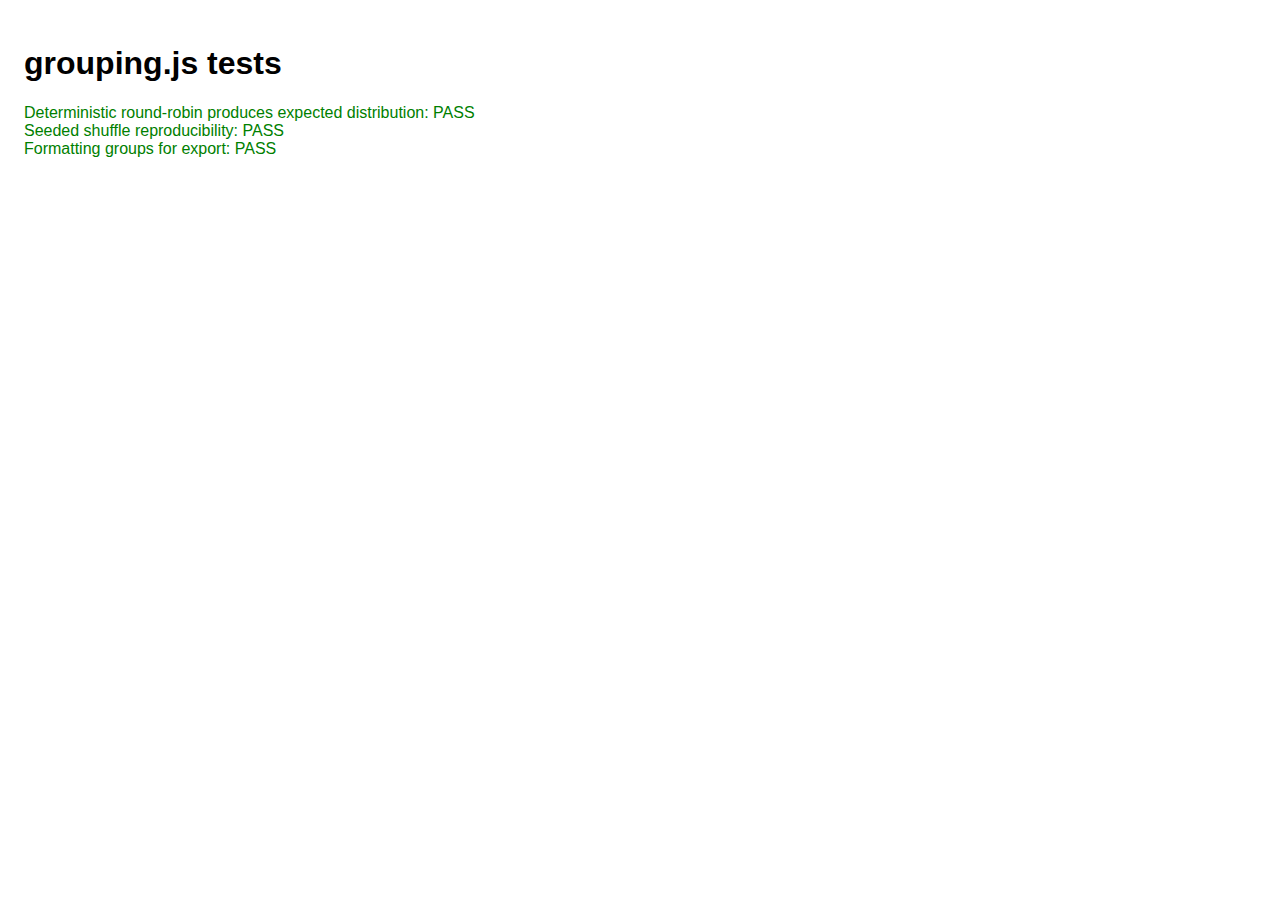
<file: tests/grouping.test.html>
<!doctype html>
<html lang="en">
<head>
  <meta charset="utf-8">
  <title>Grouping.js Tests</title>
  <meta name="viewport" content="width=device-width,initial-scale=1">
  <script src="../js/grouping.js"></script>
  <style>body{font-family:Arial,Helvetica,sans-serif;padding:1rem} .pass{color:green} .fail{color:red}</style>
</head>
<body>
  <h1>grouping.js tests</h1>
  <div id="results"></div>
  <script>
    const out = document.getElementById('results');
    function assert(name, cond){
      const el = document.createElement('div'); el.textContent = name + ': ' + (cond ? 'PASS' : 'FAIL'); el.className = cond ? 'pass' : 'fail'; out.appendChild(el); return cond;
    }
    (function(){
      const data = ['A','B','C','D','E'].map((n,i)=>({name:n,rowIndex:i+2,originalIndex:i}));
      const groups = window.Grouping.groupDeterministic(data, 2, {preserveOrder:false});
      const cond = groups.length===2 && groups[0].map(x=>x.name).join(',')==='A,C,E' && groups[1].map(x=>x.name).join(',')==='B,D';
      assert('Deterministic round-robin produces expected distribution', cond);
    })();

    (function(){
      const arr = ['a','b','c','d','e','f'].map((n,i)=>({name:n, rowIndex:i+2, originalIndex:i}));
      const g1 = window.Grouping.groupRandom(arr, 3, 'seed123');
      const s1 = JSON.stringify(g1.map(g=>g.map(x=>x.name)));
      const g2 = window.Grouping.groupRandom(arr, 3, 'seed123');
      const s2 = JSON.stringify(g2.map(g=>g.map(x=>x.name)));
      assert('Seeded shuffle reproducibility', s1 === s2);
    })();

    (function(){
      const groups = [[{name:'Alice',rowIndex:2}], [{name:'Bob',rowIndex:3}]];
      const rows = window.Grouping.formatGroupsAsTableRows(groups);
      const cond = Array.isArray(rows) && rows.length===2 && rows[0].Group==='Group 1' && rows[1].Student==='Bob' && rows[1].OriginalRow===3;
      assert('Formatting groups for export', cond);
    })();
  </script>
</body>
</html>
</file>
